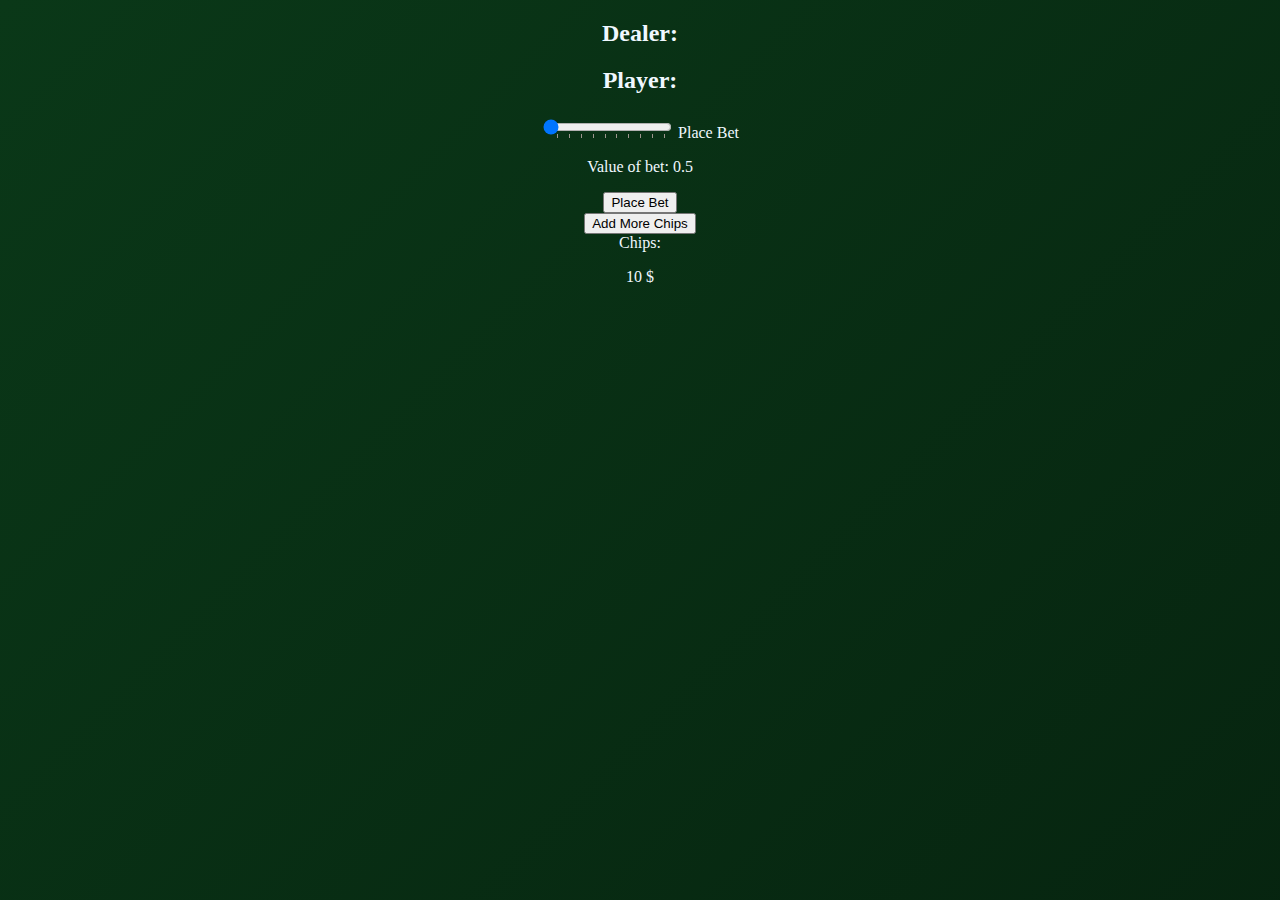
<file: index.html>
<!DOCTYPE html>
<html lang="en">
<head>
    <meta charset="UTF-8">
    <meta http-equiv="X-UA-Compatible" content="IE=edge">
    <meta name="viewport" content="width=device-width, initial-scale=1.0">
    <title>BlackJack</title>
    <link rel="stylesheet" href="index.css">
</head>
<body>
    <h2>Dealer:
        <span id="dealer-sum"></span>
    </h2>
    <div id="dealer-cards">
    </div>
    <h2>Player:
        <span id="player-sum"></span>
    </h2>
    <div id="player-cards"></div>
    <div>
        <p id = "outcome-message"></p>
    </div>
    <form id="place-bet">
        <input type="range" id="bet" name="bet" min="0.5" max="10" value="0" step="0.5" list="markers" required>
        <label for="bet">Place Bet</label>
        <datalist id="markers">
            <option value="0"></option>
            <option value="1"></option>
            <option value="2"></option>
            <option value="3"></option>
            <option value="4"></option>
            <option value="5"></option>
            <option value="6"></option>
            <option value="7"></option>
            <option value="8"></option>
            <option value="9"></option>
            <option value="10"></option>
        </datalist>
        <p>Value of bet: <output id="value-of-bet"></output></p>
        <button type="submit" id ="place-bet-btn">Place Bet</button>
    </form>
    <div>
        <button id="add-chips">Add More Chips</button>
    </div>
<div> Chips:
    <p id="total-chips"></p>
</div>
    <button id="hit">Hit</button>
    <button id="stay">Stay</button>
    <button id="new-hand">New Hand</button>
</body>
<script src="index.js"></script>
</html>
</file>
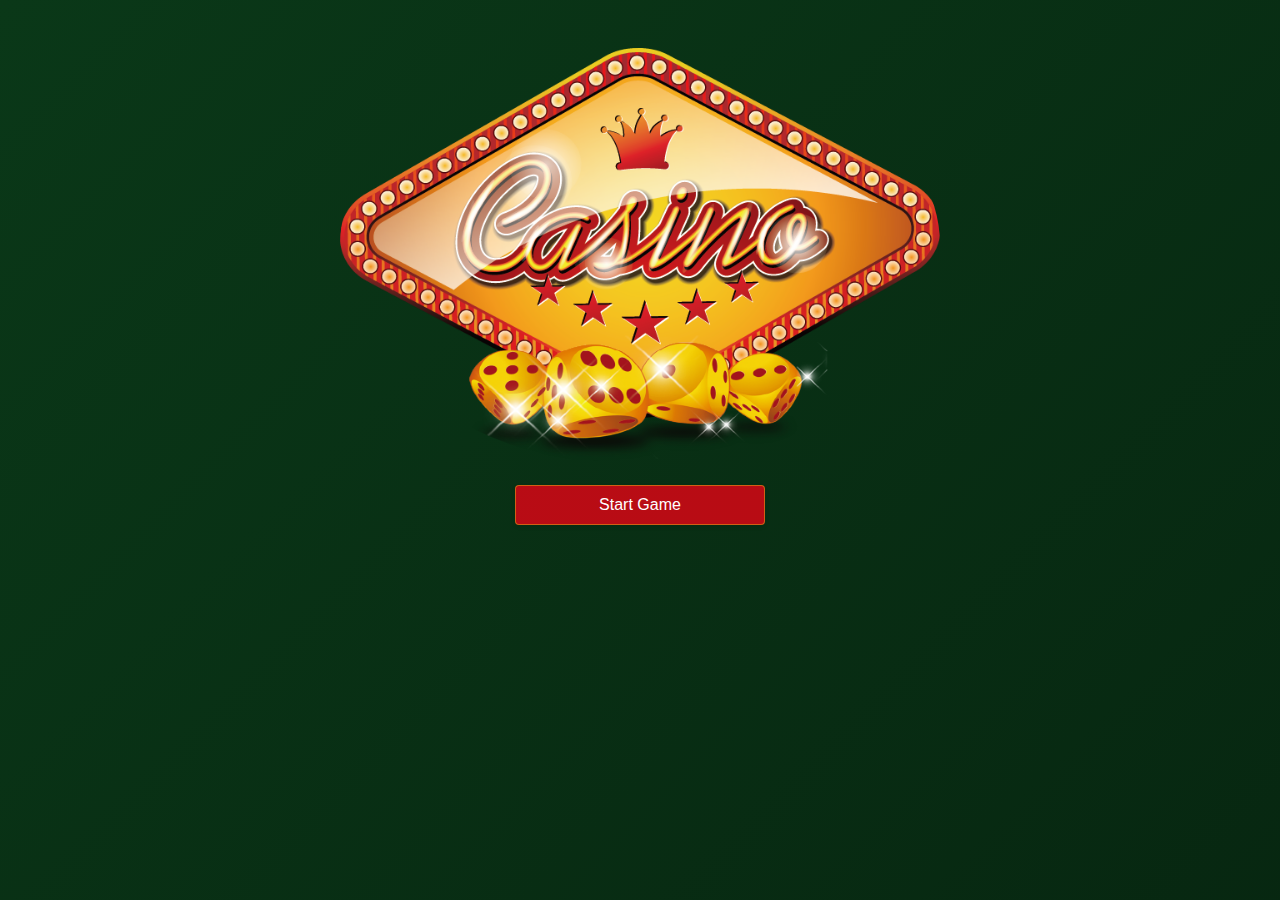
<file: home.html>
<!DOCTYPE html>
<html lang="en">
<head>
    <meta charset="UTF-8">
    <meta http-equiv="X-UA-Compatible" content="IE=edge">
    <meta name="viewport" content="width=device-width, initial-scale=1.0">
    <title>Home Page</title>
    <link rel="stylesheet" href="home.css">
</head>
<body> 
<div>
    <img id="logo" src="img/logo.png">
</div>
    <div>
        <button class ="start-game" onclick="window.location.href='index.html';"> Start Game </button>
    </div>
</body>
</html>
</file>
<file: index.css>
body {
font-family: Georgia, serif;
text-align: center;
background-repeat: no-repeat;
color:aliceblue;
background: linear-gradient(-45deg, #000000, #0a3818);
background-size: 400% 400%;
}

#hit {
width: 100px;
height: 50px;
border-radius: 8px;
background-color:darkgreen;
color: aliceblue;
padding: 1px;
border: 2px solid black;
font-size: 15px;
margin-top:50px;
display:none;
}

#hit:hover {
box-shadow: 0 1px 10px 0 rgba(0,0,0,0.24),0 10px 100px 0 rgba(0,0,0,0.19);
}

#hit:active{
transform: translateY(2px);
}

#stay {
width: 100px;
height: 50px;
border-radius: 8px;
background-color:firebrick;
color: aliceblue;
padding: 1px;
border: 2px solid black;
font-size: 15px;
margin-top:50px;
display: none;
}

#stay:hover {
box-shadow: 0 1px 10px 0 rgba(0,0,0,0.24),0 10px 100px 0 rgba(0,0,0,0.19);
}

#stay:active{
transform: translateY(2px);
}

#dealer-cards img {
height: 150px;
width: 100px;
margin: 1px;
}

#player-cards img {
height: 175px;
width: 125px;
margin: 1px;
}


#hidden{
    height: 150px;
    width: 100px;
    margin: 1px;
}

img {
    width: 150px;
    -webkit-filter: drop-shadow(5px 5px 5px #222);
    filter: drop-shadow(5px 5px 5px #222);
    transform: translateY(0);
    transition: transform 150ms 
  }

  img:hover{
    transform: translateY(-2px);
  }

  #new-hand {
    display: none;
    width: 100px;
    height: 50px;
    border-radius: 8px;
    background-color:blueviolet;
    color: aliceblue;
    padding: 1px;
    border: 2px solid black;
    font-size: 15px;
    margin-top:50px;

}

#new-hand:hover {
    box-shadow: 0 1px 10px 0 rgba(0,0,0,0.24),0 10px 100px 0 rgba(0,0,0,0.19);
}

#dealer-sum {
    visibility: hidden;
    

}
</file>
<file: home.css>
body {
    font-family: Georgia, serif;
    text-align: center;
    background-repeat: no-repeat;
    background-size:cover;
    color:aliceblue;
    background: linear-gradient(-45deg, #000000, #0a3818);
	background-size: 400% 400%;
}

.start-game {
    width: 250px;
    background-color: #f10115c2;
    border: 1px solid #ffff1658;
    border-radius: 4px;
    box-shadow: rgba(0, 0, 0, .1) 0 2px 4px 0;
    box-sizing: border-box;
    color: #fff;
    cursor: pointer;
    font-family: "Akzidenz Grotesk BQ Medium", -apple-system, BlinkMacSystemFont, sans-serif;
    font-size: 16px;
    font-weight: 400;
    outline: none;
    outline: 0;
    padding: 10px 25px;
    text-align: center;
    transform: translateY(0);
    transition: transform 150ms, box-shadow 150ms;
    user-select: none;
    -webkit-user-select: none;
    touch-action: manipulation;
}

.start-game:hover {
    box-shadow: rgba(0, 0, 0, .15) 0 3px 9px 0;
    transform: translateY(-2px);
}

#logo {
  width: 600px;
  border-radius: 50%;
  padding-top: 40px;
  padding-bottom: 15px;
  position: relative;
  }
</file>
